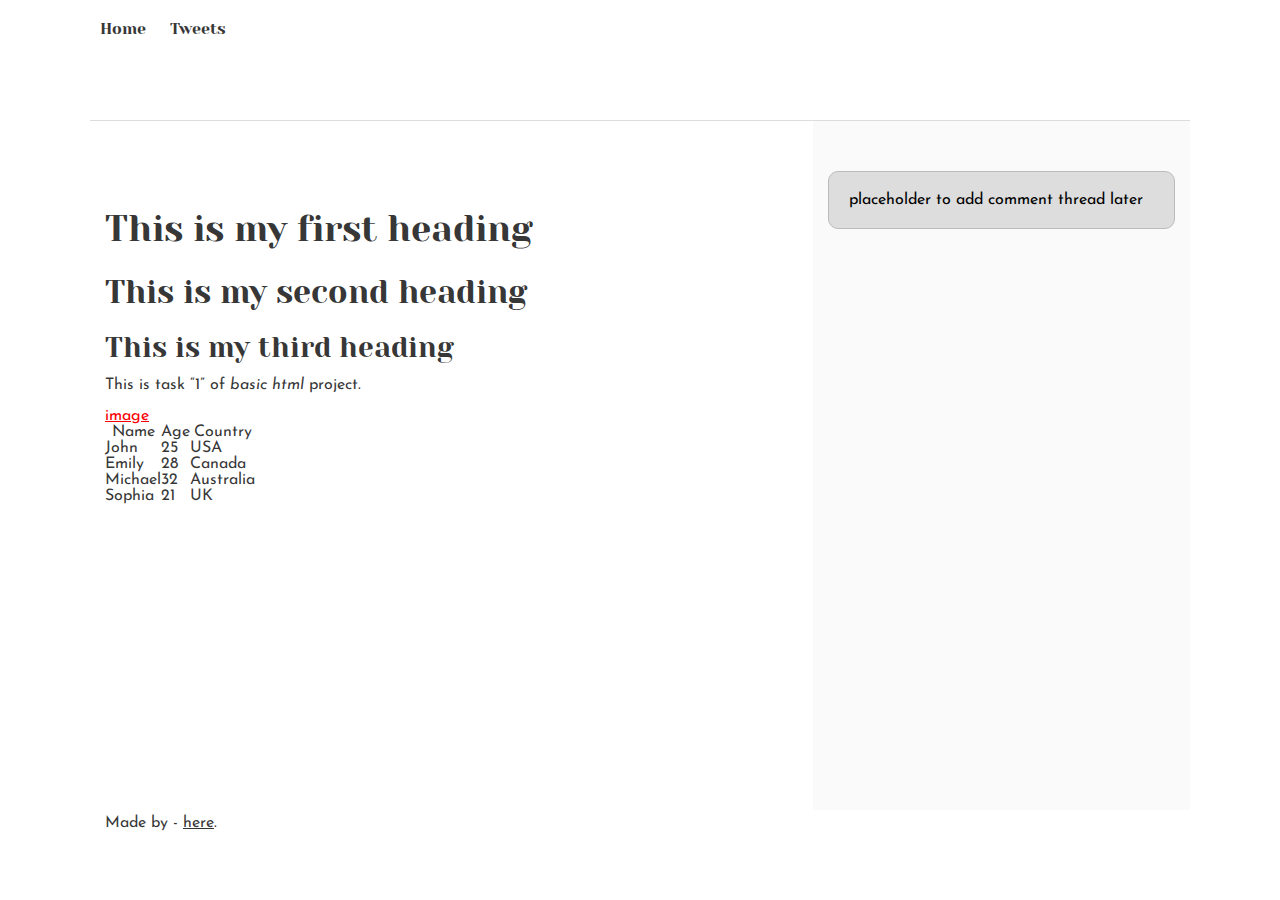
<file: css_basic/index.html>
<!DOCTYPE html>
<html>
<head>
  <title> my first html work </title>
  <link href="base.css" rel="stylesheet">
  <link href="styles.css" rel="stylesheet">
</head>
<body> 
  <header>
    <ul>
      <li><a href="index.html">Home</a></li>
      <li><a href="tweets.html">Tweets</a></li>
    </ul>
  </header>
  <main>
    <article>
      <!-- Existing content for each page goes here (texts, links, images, tweets, etc.) -->
  <p> <h1>This is my first heading</h1>
  </p>
  <p> <h2>This is my second heading</h2>
  </p>
  <p><h3>This is my third heading</h3>
  </p>
  <p> This is task “1” of <em> basic html </em> project. </p>
  <a href="https://i.ibb.co/gTDZZT8/ALX-Logo-07.png">image</a>
    <div class="learners-table-container">
  <table>
    <thead>
      <tr>
        <th>Name</th>
        <th>Age</th>
        <th>Country</th>
      </tr>
    </thead>
    <tbody>
      <tr>
        <td>John</td>
        <td>25</td>
        <td>USA</td>
      </tr>
      <tr>
        <td>Emily</td>
        <td>28</td>
        <td>Canada</td>
      </tr>
      <tr>
        <td>Michael</td>
        <td>32</td>
        <td>Australia</td>
      </tr>
      <tr>
        <td>Sophia</td>
        <td>21</td>
        <td>UK</td>
      </tr>
    </tbody>
  </table>
</div>
    </article>
    <aside>
      <p>placeholder to add comment thread later</p>
    </aside>
  </main>
   <footer>
    <p>Made by <Robson Aliye> - <a href="https://github.com/Robson-Ali/My_First_Portfolio/" target="_blank">here</a>.</p>
  </footer>
</body> 
</html>
</file>
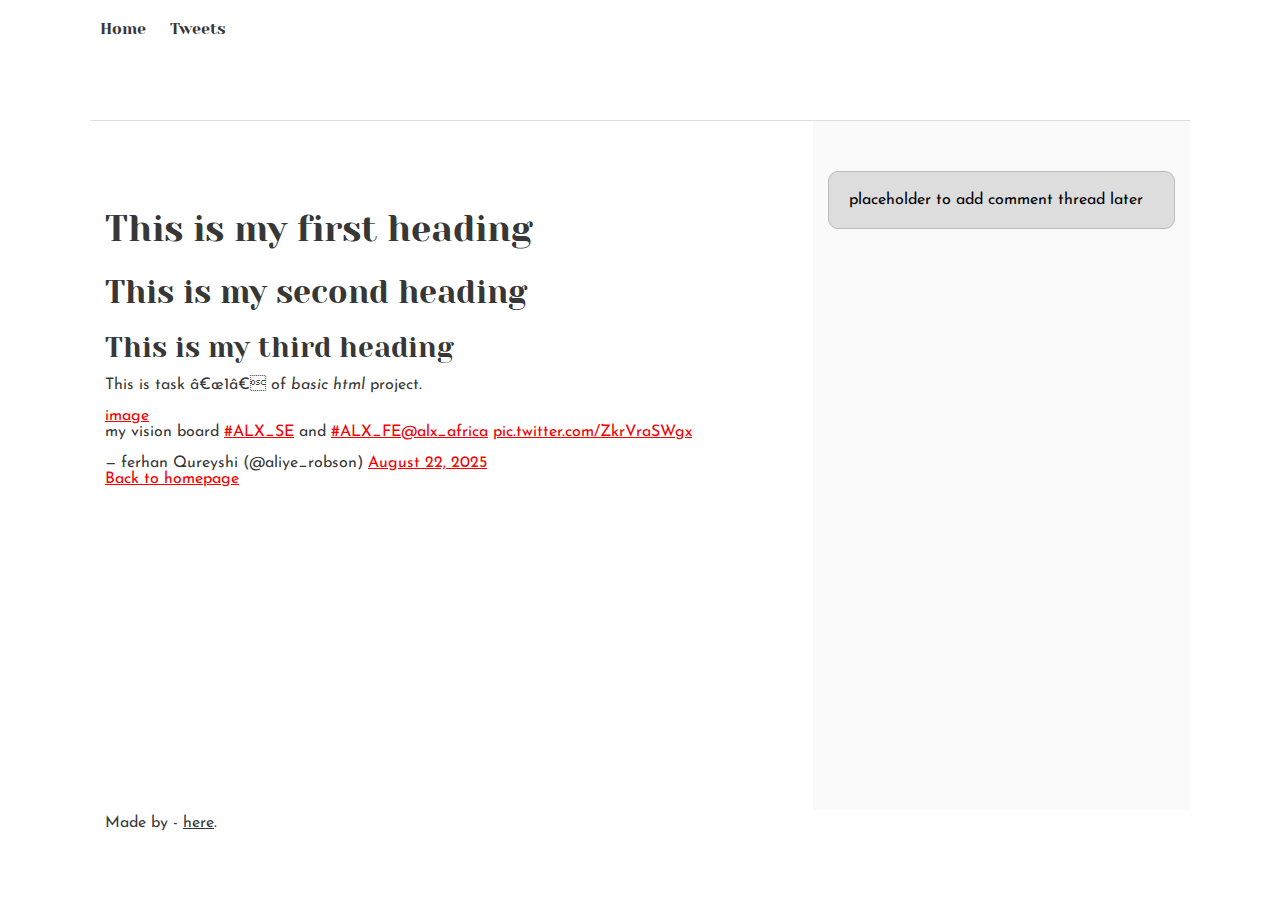
<file: css_basic/tweets.html>
<!DOCTYPE html>
<html>
<head>
  <title> my first html work </title>
  <link href="base.css" rel="stylesheet">
  <link href="styles.css" rel="stylesheet">
</head>
<body> 
   <header>
    <ul>
      <li><a href="index.html">Home</a></li>
      <li><a href="tweets.html">Tweets</a></li>
    </ul>
  </header>
   <main>
    <article>
      <!-- Existing content for each page goes here (texts, links, images, tweets, etc.) -->
  <p> <h1>This is my first heading</h1>
  </p>
  <p> <h2>This is my second heading</h2>
  </p>
  <p><h3>This is my third heading</h3>
  </p>
  <p> This is task “1” of <em> basic html </em> project. </p>
  <a href="https://i.ibb.co/gTDZZT8/ALX-Logo-07.png">image</a>
   <!-- Embed a single tweet -->
  <blockquote class="twitter-tweet">
    <a href="https://twitter.com/aliye_robson/status/1958951458042216799"></a>
<blockquote class="twitter-tweet"><p lang="en" dir="ltr">my vision board <a href="https://twitter.com/hashtag/ALX_SE?src=hash&amp;ref_src=twsrc%5Etfw">#ALX_SE</a> and <a href="https://twitter.com/hashtag/ALX_FE?src=hash&amp;ref_src=twsrc%5Etfw">#ALX_FE</a><a href="https://twitter.com/alx_africa?ref_src=twsrc%5Etfw">@alx_africa</a> <a href="https://t.co/ZkrVraSWgx">pic.twitter.com/ZkrVraSWgx</a></p>&mdash; ferhan Qureyshi (@aliye_robson) <a href="https://twitter.com/aliye_robson/status/1958951458042216799?ref_src=twsrc%5Etfw">August 22, 2025</a></blockquote> <script async src="https://platform.twitter.com/widgets.js" charset="utf-8"></script>
  <!-- Link back to homepage -->
  <p><a href="index.html">Back to homepage</a></p>
    </article>
    <aside>
      <p>placeholder to add comment thread later</p>
    </aside>
  </main>
     <footer>
    <p>Made by <Robson Aliye> - <a href="https://github.com/Robson-Ali/My_First_Portfolio/" target="_blank">here</a>.</p>
  </footer>
</body> 
</html>
</file>
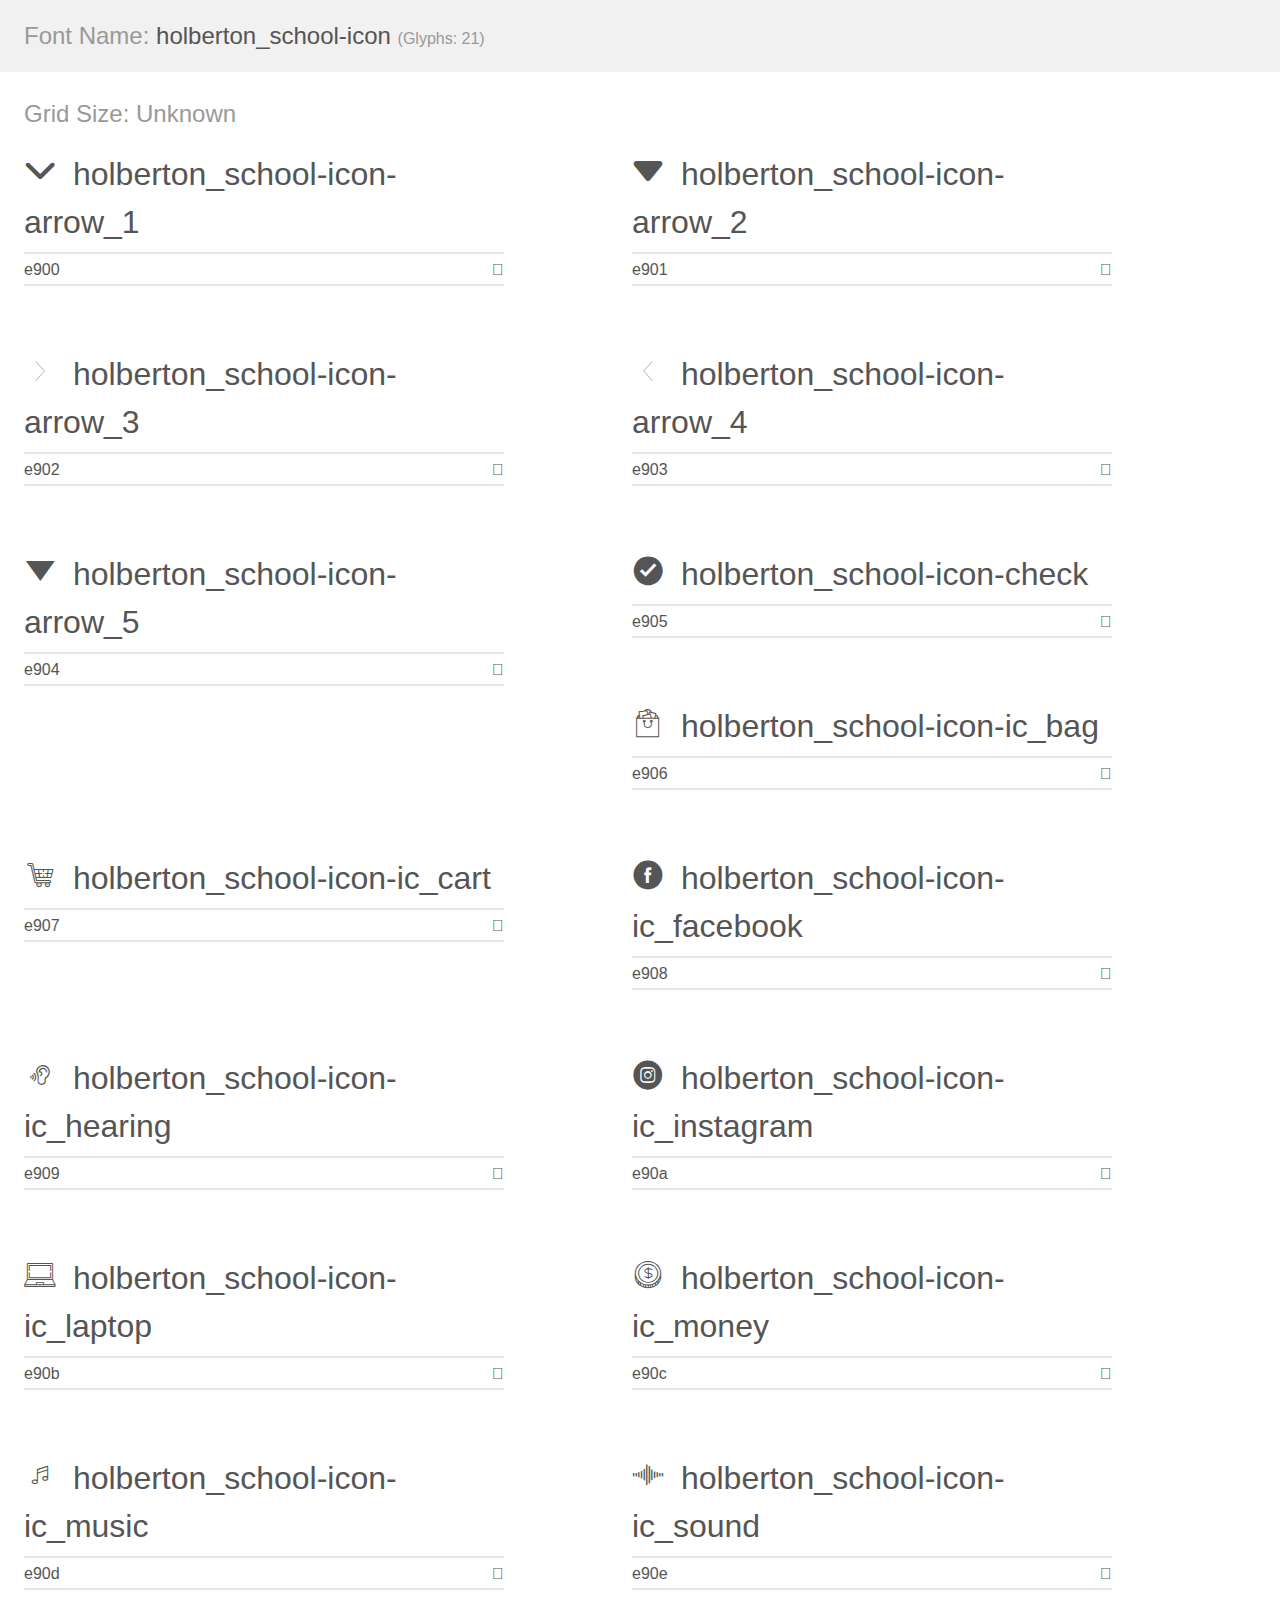
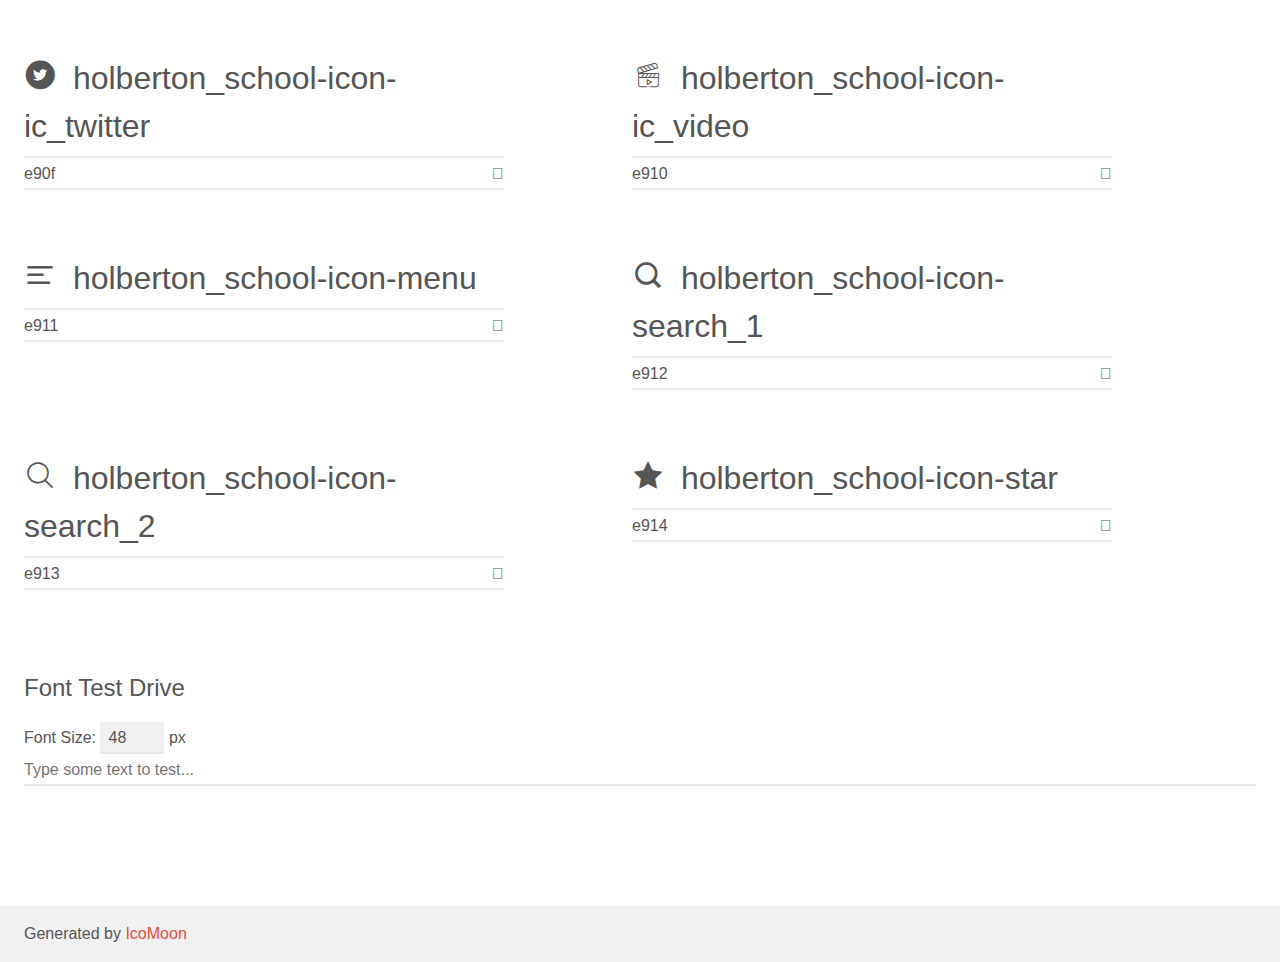
<file: headphones/holberton_school-icon/demo.html>
<!doctype html>
<html>
<head>
    <meta charset="utf-8">
    <title>IcoMoon Demo</title>
    <meta name="description" content="An Icon Font Generated By IcoMoon.io">
    <meta name="viewport" content="width=device-width, initial-scale=1">
    <link rel="stylesheet" href="demo-files/demo.css">
    <link rel="stylesheet" href="style.css"></head>
<body>
    <div class="bgc1 clearfix">
        <h1 class="mhmm mvm"><span class="fgc1">Font Name:</span> holberton_school-icon <small class="fgc1">(Glyphs:&nbsp;21)</small></h1>
    </div>
    <div class="clearfix mhl ptl">
        <h1 class="mvm mtn fgc1">Grid Size: Unknown</h1>
        <div class="glyph fs1">
            <div class="clearfix bshadow0 pbs">
                <span class="holberton_school-icon-arrow_1"></span>
                <span class="mls"> holberton_school-icon-arrow_1</span>
            </div>
            <fieldset class="fs0 size1of1 clearfix hidden-false">
                <input type="text" readonly value="e900" class="unit size1of2" />
                <input type="text" maxlength="1" readonly value="&#xe900;" class="unitRight size1of2 talign-right" />
            </fieldset>
            <div class="fs0 bshadow0 clearfix hidden-true">
                <span class="unit pvs fgc1">liga: </span>
                <input type="text" readonly value="" class="liga unitRight" />
            </div>
        </div>
        <div class="glyph fs1">
            <div class="clearfix bshadow0 pbs">
                <span class="holberton_school-icon-arrow_2"></span>
                <span class="mls"> holberton_school-icon-arrow_2</span>
            </div>
            <fieldset class="fs0 size1of1 clearfix hidden-false">
                <input type="text" readonly value="e901" class="unit size1of2" />
                <input type="text" maxlength="1" readonly value="&#xe901;" class="unitRight size1of2 talign-right" />
            </fieldset>
            <div class="fs0 bshadow0 clearfix hidden-true">
                <span class="unit pvs fgc1">liga: </span>
                <input type="text" readonly value="" class="liga unitRight" />
            </div>
        </div>
        <div class="glyph fs1">
            <div class="clearfix bshadow0 pbs">
                <span class="holberton_school-icon-arrow_3"></span>
                <span class="mls"> holberton_school-icon-arrow_3</span>
            </div>
            <fieldset class="fs0 size1of1 clearfix hidden-false">
                <input type="text" readonly value="e902" class="unit size1of2" />
                <input type="text" maxlength="1" readonly value="&#xe902;" class="unitRight size1of2 talign-right" />
            </fieldset>
            <div class="fs0 bshadow0 clearfix hidden-true">
                <span class="unit pvs fgc1">liga: </span>
                <input type="text" readonly value="" class="liga unitRight" />
            </div>
        </div>
        <div class="glyph fs1">
            <div class="clearfix bshadow0 pbs">
                <span class="holberton_school-icon-arrow_4"></span>
                <span class="mls"> holberton_school-icon-arrow_4</span>
            </div>
            <fieldset class="fs0 size1of1 clearfix hidden-false">
                <input type="text" readonly value="e903" class="unit size1of2" />
                <input type="text" maxlength="1" readonly value="&#xe903;" class="unitRight size1of2 talign-right" />
            </fieldset>
            <div class="fs0 bshadow0 clearfix hidden-true">
                <span class="unit pvs fgc1">liga: </span>
                <input type="text" readonly value="" class="liga unitRight" />
            </div>
        </div>
        <div class="glyph fs1">
            <div class="clearfix bshadow0 pbs">
                <span class="holberton_school-icon-arrow_5"></span>
                <span class="mls"> holberton_school-icon-arrow_5</span>
            </div>
            <fieldset class="fs0 size1of1 clearfix hidden-false">
                <input type="text" readonly value="e904" class="unit size1of2" />
                <input type="text" maxlength="1" readonly value="&#xe904;" class="unitRight size1of2 talign-right" />
            </fieldset>
            <div class="fs0 bshadow0 clearfix hidden-true">
                <span class="unit pvs fgc1">liga: </span>
                <input type="text" readonly value="" class="liga unitRight" />
            </div>
        </div>
        <div class="glyph fs1">
            <div class="clearfix bshadow0 pbs">
                <span class="holberton_school-icon-check"></span>
                <span class="mls"> holberton_school-icon-check</span>
            </div>
            <fieldset class="fs0 size1of1 clearfix hidden-false">
                <input type="text" readonly value="e905" class="unit size1of2" />
                <input type="text" maxlength="1" readonly value="&#xe905;" class="unitRight size1of2 talign-right" />
            </fieldset>
            <div class="fs0 bshadow0 clearfix hidden-true">
                <span class="unit pvs fgc1">liga: </span>
                <input type="text" readonly value="" class="liga unitRight" />
            </div>
        </div>
        <div class="glyph fs1">
            <div class="clearfix bshadow0 pbs">
                <span class="holberton_school-icon-ic_bag"></span>
                <span class="mls"> holberton_school-icon-ic_bag</span>
            </div>
            <fieldset class="fs0 size1of1 clearfix hidden-false">
                <input type="text" readonly value="e906" class="unit size1of2" />
                <input type="text" maxlength="1" readonly value="&#xe906;" class="unitRight size1of2 talign-right" />
            </fieldset>
            <div class="fs0 bshadow0 clearfix hidden-true">
                <span class="unit pvs fgc1">liga: </span>
                <input type="text" readonly value="" class="liga unitRight" />
            </div>
        </div>
        <div class="glyph fs1">
            <div class="clearfix bshadow0 pbs">
                <span class="holberton_school-icon-ic_cart"></span>
                <span class="mls"> holberton_school-icon-ic_cart</span>
            </div>
            <fieldset class="fs0 size1of1 clearfix hidden-false">
                <input type="text" readonly value="e907" class="unit size1of2" />
                <input type="text" maxlength="1" readonly value="&#xe907;" class="unitRight size1of2 talign-right" />
            </fieldset>
            <div class="fs0 bshadow0 clearfix hidden-true">
                <span class="unit pvs fgc1">liga: </span>
                <input type="text" readonly value="" class="liga unitRight" />
            </div>
        </div>
        <div class="glyph fs1">
            <div class="clearfix bshadow0 pbs">
                <span class="holberton_school-icon-ic_facebook"></span>
                <span class="mls"> holberton_school-icon-ic_facebook</span>
            </div>
            <fieldset class="fs0 size1of1 clearfix hidden-false">
                <input type="text" readonly value="e908" class="unit size1of2" />
                <input type="text" maxlength="1" readonly value="&#xe908;" class="unitRight size1of2 talign-right" />
            </fieldset>
            <div class="fs0 bshadow0 clearfix hidden-true">
                <span class="unit pvs fgc1">liga: </span>
                <input type="text" readonly value="" class="liga unitRight" />
            </div>
        </div>
        <div class="glyph fs1">
            <div class="clearfix bshadow0 pbs">
                <span class="holberton_school-icon-ic_hearing"></span>
                <span class="mls"> holberton_school-icon-ic_hearing</span>
            </div>
            <fieldset class="fs0 size1of1 clearfix hidden-false">
                <input type="text" readonly value="e909" class="unit size1of2" />
                <input type="text" maxlength="1" readonly value="&#xe909;" class="unitRight size1of2 talign-right" />
            </fieldset>
            <div class="fs0 bshadow0 clearfix hidden-true">
                <span class="unit pvs fgc1">liga: </span>
                <input type="text" readonly value="" class="liga unitRight" />
            </div>
        </div>
        <div class="glyph fs1">
            <div class="clearfix bshadow0 pbs">
                <span class="holberton_school-icon-ic_instagram"></span>
                <span class="mls"> holberton_school-icon-ic_instagram</span>
            </div>
            <fieldset class="fs0 size1of1 clearfix hidden-false">
                <input type="text" readonly value="e90a" class="unit size1of2" />
                <input type="text" maxlength="1" readonly value="&#xe90a;" class="unitRight size1of2 talign-right" />
            </fieldset>
            <div class="fs0 bshadow0 clearfix hidden-true">
                <span class="unit pvs fgc1">liga: </span>
                <input type="text" readonly value="" class="liga unitRight" />
            </div>
        </div>
        <div class="glyph fs1">
            <div class="clearfix bshadow0 pbs">
                <span class="holberton_school-icon-ic_laptop"></span>
                <span class="mls"> holberton_school-icon-ic_laptop</span>
            </div>
            <fieldset class="fs0 size1of1 clearfix hidden-false">
                <input type="text" readonly value="e90b" class="unit size1of2" />
                <input type="text" maxlength="1" readonly value="&#xe90b;" class="unitRight size1of2 talign-right" />
            </fieldset>
            <div class="fs0 bshadow0 clearfix hidden-true">
                <span class="unit pvs fgc1">liga: </span>
                <input type="text" readonly value="" class="liga unitRight" />
            </div>
        </div>
        <div class="glyph fs1">
            <div class="clearfix bshadow0 pbs">
                <span class="holberton_school-icon-ic_money"></span>
                <span class="mls"> holberton_school-icon-ic_money</span>
            </div>
            <fieldset class="fs0 size1of1 clearfix hidden-false">
                <input type="text" readonly value="e90c" class="unit size1of2" />
                <input type="text" maxlength="1" readonly value="&#xe90c;" class="unitRight size1of2 talign-right" />
            </fieldset>
            <div class="fs0 bshadow0 clearfix hidden-true">
                <span class="unit pvs fgc1">liga: </span>
                <input type="text" readonly value="" class="liga unitRight" />
            </div>
        </div>
        <div class="glyph fs1">
            <div class="clearfix bshadow0 pbs">
                <span class="holberton_school-icon-ic_music"></span>
                <span class="mls"> holberton_school-icon-ic_music</span>
            </div>
            <fieldset class="fs0 size1of1 clearfix hidden-false">
                <input type="text" readonly value="e90d" class="unit size1of2" />
                <input type="text" maxlength="1" readonly value="&#xe90d;" class="unitRight size1of2 talign-right" />
            </fieldset>
            <div class="fs0 bshadow0 clearfix hidden-true">
                <span class="unit pvs fgc1">liga: </span>
                <input type="text" readonly value="" class="liga unitRight" />
            </div>
        </div>
        <div class="glyph fs1">
            <div class="clearfix bshadow0 pbs">
                <span class="holberton_school-icon-ic_sound"></span>
                <span class="mls"> holberton_school-icon-ic_sound</span>
            </div>
            <fieldset class="fs0 size1of1 clearfix hidden-false">
                <input type="text" readonly value="e90e" class="unit size1of2" />
                <input type="text" maxlength="1" readonly value="&#xe90e;" class="unitRight size1of2 talign-right" />
            </fieldset>
            <div class="fs0 bshadow0 clearfix hidden-true">
                <span class="unit pvs fgc1">liga: </span>
                <input type="text" readonly value="" class="liga unitRight" />
            </div>
        </div>
        <div class="glyph fs1">
            <div class="clearfix bshadow0 pbs">
                <span class="holberton_school-icon-ic_twitter"></span>
                <span class="mls"> holberton_school-icon-ic_twitter</span>
            </div>
            <fieldset class="fs0 size1of1 clearfix hidden-false">
                <input type="text" readonly value="e90f" class="unit size1of2" />
                <input type="text" maxlength="1" readonly value="&#xe90f;" class="unitRight size1of2 talign-right" />
            </fieldset>
            <div class="fs0 bshadow0 clearfix hidden-true">
                <span class="unit pvs fgc1">liga: </span>
                <input type="text" readonly value="" class="liga unitRight" />
            </div>
        </div>
        <div class="glyph fs1">
            <div class="clearfix bshadow0 pbs">
                <span class="holberton_school-icon-ic_video"></span>
                <span class="mls"> holberton_school-icon-ic_video</span>
            </div>
            <fieldset class="fs0 size1of1 clearfix hidden-false">
                <input type="text" readonly value="e910" class="unit size1of2" />
                <input type="text" maxlength="1" readonly value="&#xe910;" class="unitRight size1of2 talign-right" />
            </fieldset>
            <div class="fs0 bshadow0 clearfix hidden-true">
                <span class="unit pvs fgc1">liga: </span>
                <input type="text" readonly value="" class="liga unitRight" />
            </div>
        </div>
        <div class="glyph fs1">
            <div class="clearfix bshadow0 pbs">
                <span class="holberton_school-icon-menu"></span>
                <span class="mls"> holberton_school-icon-menu</span>
            </div>
            <fieldset class="fs0 size1of1 clearfix hidden-false">
                <input type="text" readonly value="e911" class="unit size1of2" />
                <input type="text" maxlength="1" readonly value="&#xe911;" class="unitRight size1of2 talign-right" />
            </fieldset>
            <div class="fs0 bshadow0 clearfix hidden-true">
                <span class="unit pvs fgc1">liga: </span>
                <input type="text" readonly value="" class="liga unitRight" />
            </div>
        </div>
        <div class="glyph fs1">
            <div class="clearfix bshadow0 pbs">
                <span class="holberton_school-icon-search_1"></span>
                <span class="mls"> holberton_school-icon-search_1</span>
            </div>
            <fieldset class="fs0 size1of1 clearfix hidden-false">
                <input type="text" readonly value="e912" class="unit size1of2" />
                <input type="text" maxlength="1" readonly value="&#xe912;" class="unitRight size1of2 talign-right" />
            </fieldset>
            <div class="fs0 bshadow0 clearfix hidden-true">
                <span class="unit pvs fgc1">liga: </span>
                <input type="text" readonly value="" class="liga unitRight" />
            </div>
        </div>
        <div class="glyph fs1">
            <div class="clearfix bshadow0 pbs">
                <span class="holberton_school-icon-search_2"></span>
                <span class="mls"> holberton_school-icon-search_2</span>
            </div>
            <fieldset class="fs0 size1of1 clearfix hidden-false">
                <input type="text" readonly value="e913" class="unit size1of2" />
                <input type="text" maxlength="1" readonly value="&#xe913;" class="unitRight size1of2 talign-right" />
            </fieldset>
            <div class="fs0 bshadow0 clearfix hidden-true">
                <span class="unit pvs fgc1">liga: </span>
                <input type="text" readonly value="" class="liga unitRight" />
            </div>
        </div>
        <div class="glyph fs1">
            <div class="clearfix bshadow0 pbs">
                <span class="holberton_school-icon-star"></span>
                <span class="mls"> holberton_school-icon-star</span>
            </div>
            <fieldset class="fs0 size1of1 clearfix hidden-false">
                <input type="text" readonly value="e914" class="unit size1of2" />
                <input type="text" maxlength="1" readonly value="&#xe914;" class="unitRight size1of2 talign-right" />
            </fieldset>
            <div class="fs0 bshadow0 clearfix hidden-true">
                <span class="unit pvs fgc1">liga: </span>
                <input type="text" readonly value="" class="liga unitRight" />
            </div>
        </div>
    </div>

    <!--[if gt IE 8]><!-->
    <div class="mhl clearfix mbl">
        <h1>Font Test Drive</h1>
        <label>
            Font Size: <input id="fontSize" type="number" class="textbox0 mbm"
            min="8" value="48" />
            px
        </label>
        <input id="testText" type="text" class="phl size1of1 mvl"
        placeholder="Type some text to test..." value=""/>
        <div id="testDrive" class="holberton_school-icon-" style="font-family: holberton_school-icon">&nbsp;
        </div>
    </div>
    <!--<![endif]-->
    <div class="bgc1 clearfix">
        <p class="mhl">Generated by <a href="https://icomoon.io/app">IcoMoon</a></p>
    </div>

    <script src="demo-files/demo.js"></script>
</body>
</html>
</file>
<file: css_basic/base.css>
/* Importing webfonts */
/* (If you're learning CSS, you should disregard that) */

@import url(https://fonts.googleapis.com/css?family=Yeseva+One);
@import url(https://fonts.googleapis.com/css?family=Josefin+Sans:400,700,700italic,400italic);


/* CSS reset rules */

html, body {
	height: 100%;
	min-height: 100%;
}
html, body, div, span, applet, object, iframe,
h1, h2, h3, h4, h5, h6, p, blockquote, pre,
a, abbr, acronym, address, big, cite, code,
del, dfn, img, ins, kbd, q, s, samp,
small, strike, sub, sup, tt, var,
b, u, i, center,
dl, dt, dd,
fieldset, form, label, legend,
table, caption, tbody, tfoot, thead, tr, th, td,
article, aside, canvas, details, embed, 
figure, figcaption, footer, header, hgroup, 
menu, nav, output, ruby, section, summary,
time, mark, audio, video {
	margin: 0;
	padding: 0;
	border: 0;
	font-size: 100%;
	font: inherit;
	vertical-align: baseline;
}
/* HTML5 display-role reset for older browsers */
article, aside, details, figcaption, figure, 
footer, header, hgroup, menu, nav, section {
	display: block;
}
body {
	line-height: 1;
}
blockquote, q {
	quotes: none;
}
blockquote:before, blockquote:after,
q:before, q:after {
	content: '';
	content: none;
}
table {
	border-collapse: collapse;
	border-spacing: 0;
}


/* Fonts and colors */

body {
	font-family: 'Josefin Sans', serif;
	color: rgba(0, 0, 0, 0.8);
}
h1, h2, h3, h4, h5, h6, header {
	font-family: 'Yeseva One', sans-serif;
}
article {
}
header {
	border-bottom: 1px solid rgb(221,221,221);
	transition: border-bottom-color 1s ease;
}
header a {
	color: rgba(0, 0, 0, 0.8);
}
aside {
	background: #FAFAFA;
}
aside p {
	border: 1px solid #bbb;
	background: #ddd;
	color: black;
}
footer a {
	color: rgba(0, 0, 0, 0.8);
}
a {
	color: #F80002;
}


/* Positioning and margins */

@media (min-width: 1100px) {
	body {
		width: 1100px;
		margin: 0 auto;
	}
}

article {
	padding: 50px 15px;
}
article > *:first-child {
	margin-top: 0;
}
aside {
	padding: 50px 15px;
}
header .right {
	float: right;
	margin: 0 10px 15px;
}


/* Header */
header {
	padding: 20px 0;
	height: 80px;
}
header ul {
	list-style: none;
	margin: 0;
	padding: 0;
}
header li {
	display: inline;
	vertical-align:middle;
}
header li:first-child {
	margin: 0;
}
header li a {
	margin: 0 10px;
}
header li.logo {
	font-size: 36px;
}
header a {
	text-decoration: none;
}


/* Aside */

aside p {
	border-radius: 10px;
	padding: 20px 20px;
}


/* Footer */

footer {
	padding: 5px 15px;
	height: 80px;
}


/* Text styles and margins */

p {
	margin-bottom: 15px;
}
h1 {
	font-size: 36px;
	margin: 40px 0 20px;
}
h2 {
	font-size: 32px;
	margin: 30px 0 15px;
}
h3 {
	font-size: 28px;
	margin: 25px 0 10px;
}
h4 {
	font-size: 20px;
	font-weight: bold;
	margin: 20px 0 10px;
}
h5 {
	font-size: 18px;
	font-weight: bold;
	margin: 15px 0 10px;
}
h6 {
	font-weight: bold;
	margin: 5px 0;
}

@media (max-width: 800px) {
  body.works_on_smartphone {
  	display: block;
  }
  body.works_on_smartphone main {
  	display: block;
  }
  header .right {
  	float: none;
  }
}
</file>
<file: css_basic/styles.css>
body {
  display: flex;
  flex-direction: column;
}

main {
  display: flex;
  flex-direction: row;
  flex: auto;
}

article {
  flex: 2;
  overflow-y: auto;
}

aside {
  flex: 1;
  overflow-y: auto;
}
</file>
<file: headphones/holberton_school-icon/demo-files/demo.css>
body {
  padding: 0;
  margin: 0;
  font-family: sans-serif;
  font-size: 1em;
  line-height: 1.5;
  color: #555;
  background: #fff;
}
h1 {
  font-size: 1.5em;
  font-weight: normal;
}
small {
  font-size: .66666667em;
}
a {
  color: #e74c3c;
  text-decoration: none;
}
a:hover, a:focus {
  box-shadow: 0 1px #e74c3c;
}
.bshadow0, input {
  box-shadow: inset 0 -2px #e7e7e7;
}
input:hover {
  box-shadow: inset 0 -2px #ccc;
}
input, fieldset {
  font-family: sans-serif;
  font-size: 1em;
  margin: 0;
  padding: 0;
  border: 0;
}
input {
  color: inherit;
  line-height: 1.5;
  height: 1.5em;
  padding: .25em 0;
}
input:focus {
  outline: none;
  box-shadow: inset 0 -2px #449fdb;
}
.glyph {
  font-size: 16px;
  width: 15em;
  padding-bottom: 1em;
  margin-right: 4em;
  margin-bottom: 1em;
  float: left;
  overflow: hidden;
}
.liga {
  width: 80%;
  width: calc(100% - 2.5em);
}
.talign-right {
  text-align: right;
}
.talign-center {
  text-align: center;
}
.bgc1 {
  background: #f1f1f1;
}
.fgc1 {
  color: #999;
}
.fgc0 {
  color: #000;
}
p {
  margin-top: 1em;
  margin-bottom: 1em;
}
.mvm {
  margin-top: .75em;
  margin-bottom: .75em;
}
.mtn {
  margin-top: 0;
}
.mtl, .mal {
  margin-top: 1.5em;
}
.mbl, .mal {
  margin-bottom: 1.5em;
}
.mal, .mhl {
  margin-left: 1.5em;
  margin-right: 1.5em;
}
.mhmm {
  margin-left: 1em;
  margin-right: 1em;
}
.mls {
  margin-left: .25em;
}
.ptl {
  padding-top: 1.5em;
}
.pbs, .pvs {
  padding-bottom: .25em;
}
.pvs, .pts {
  padding-top: .25em;
}
.unit {
  float: left;
}
.unitRight {
  float: right;
}
.size1of2 {
  width: 50%;
}
.size1of1 {
  width: 100%;
}
.clearfix:before, .clearfix:after {
  content: " ";
  display: table;
}
.clearfix:after {
  clear: both;
}
.hidden-true {
  display: none;
}
.textbox0 {
  width: 3em;
  background: #f1f1f1;
  padding: .25em .5em;
  line-height: 1.5;
  height: 1.5em;
}
#testDrive {
  display: block;
  padding-top: 24px;
  line-height: 1.5;
}
.fs0 {
  font-size: 16px;
}
.fs1 {
  font-size: 32px;
}
</file>
<file: headphones/holberton_school-icon/style.css>
@font-face {
  font-family: 'holberton_school-icon';
  src:  url('fonts/holberton_school-icon.eot?sq4eq4');
  src:  url('fonts/holberton_school-icon.eot?sq4eq4#iefix') format('embedded-opentype'),
    url('fonts/holberton_school-icon.ttf?sq4eq4') format('truetype'),
    url('fonts/holberton_school-icon.woff?sq4eq4') format('woff'),
    url('fonts/holberton_school-icon.svg?sq4eq4#holberton_school-icon') format('svg');
  font-weight: normal;
  font-style: normal;
  font-display: block;
}

[class^="holberton_school-icon-"], [class*=" holberton_school-icon-"] {
  /* use !important to prevent issues with browser extensions that change fonts */
  font-family: 'holberton_school-icon' !important;
  speak: none;
  font-style: normal;
  font-weight: normal;
  font-variant: normal;
  text-transform: none;
  line-height: 1;

  /* Better Font Rendering =========== */
  -webkit-font-smoothing: antialiased;
  -moz-osx-font-smoothing: grayscale;
}

.holberton_school-icon-arrow_1:before {
  content: "\e900";
}
.holberton_school-icon-arrow_2:before {
  content: "\e901";
}
.holberton_school-icon-arrow_3:before {
  content: "\e902";
}
.holberton_school-icon-arrow_4:before {
  content: "\e903";
}
.holberton_school-icon-arrow_5:before {
  content: "\e904";
}
.holberton_school-icon-check:before {
  content: "\e905";
}
.holberton_school-icon-ic_bag:before {
  content: "\e906";
}
.holberton_school-icon-ic_cart:before {
  content: "\e907";
}
.holberton_school-icon-ic_facebook:before {
  content: "\e908";
}
.holberton_school-icon-ic_hearing:before {
  content: "\e909";
}
.holberton_school-icon-ic_instagram:before {
  content: "\e90a";
}
.holberton_school-icon-ic_laptop:before {
  content: "\e90b";
}
.holberton_school-icon-ic_money:before {
  content: "\e90c";
}
.holberton_school-icon-ic_music:before {
  content: "\e90d";
}
.holberton_school-icon-ic_sound:before {
  content: "\e90e";
}
.holberton_school-icon-ic_twitter:before {
  content: "\e90f";
}
.holberton_school-icon-ic_video:before {
  content: "\e910";
}
.holberton_school-icon-menu:before {
  content: "\e911";
}
.holberton_school-icon-search_1:before {
  content: "\e912";
}
.holberton_school-icon-search_2:before {
  content: "\e913";
}
.holberton_school-icon-star:before {
  content: "\e914";
}
</file>
